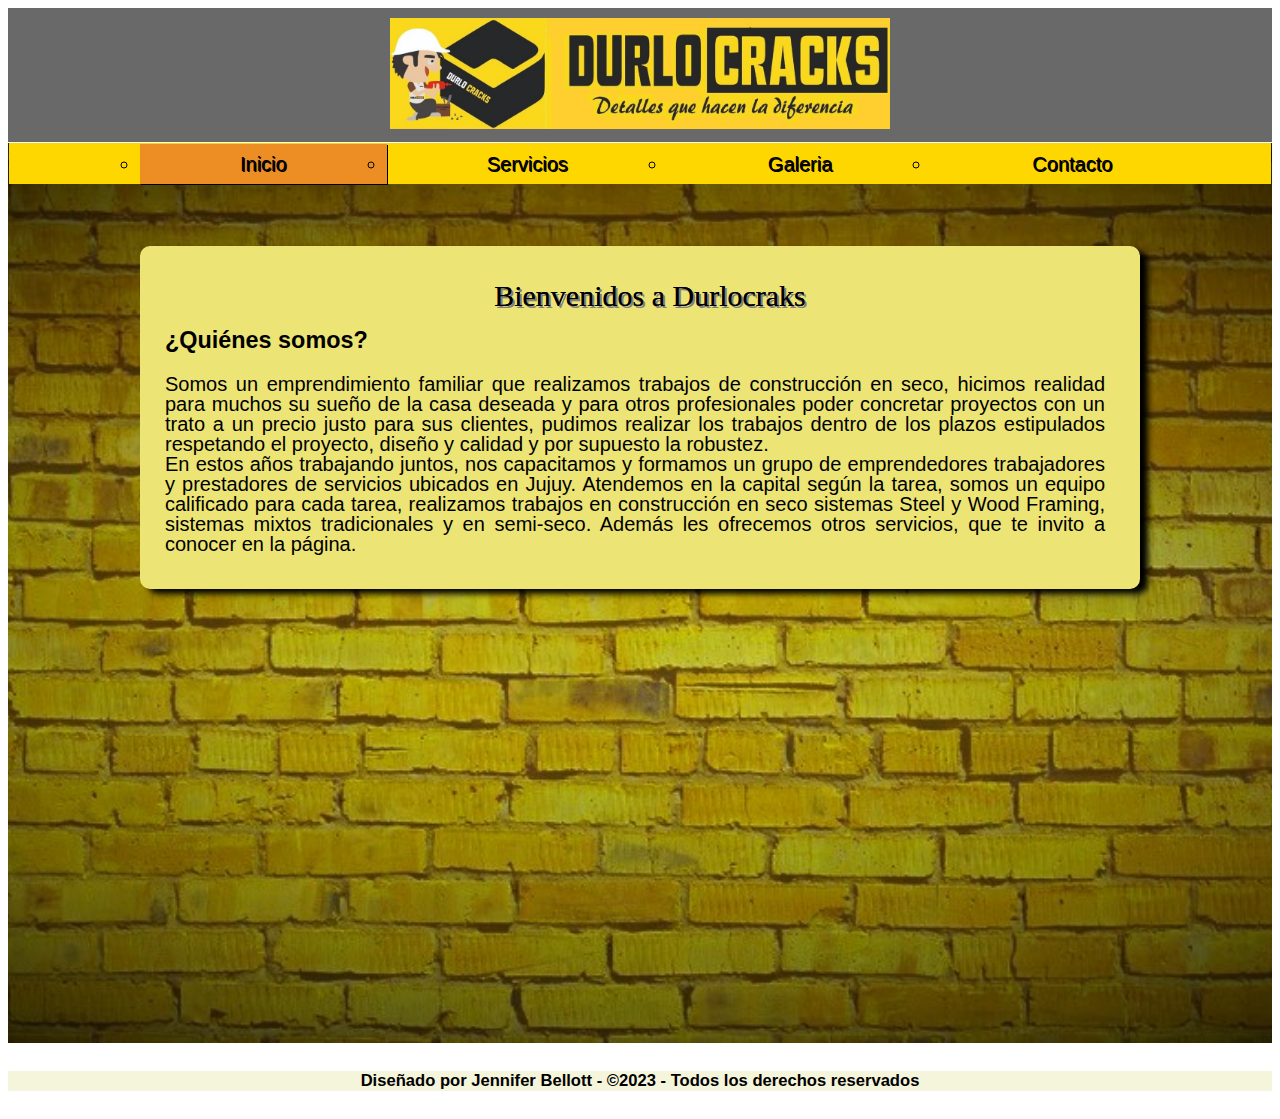
<file: index.html>
<!DOCTYPE html>
<html lang="es">
<head>
    <meta charset="UTF-8">
    <meta http-equiv="X-UA-Compatible" content="IE=edge">
    <meta name="viewport" content="width=device-width, initial-scale=1.0">
    <meta name="author" content="Jennifer Solange Bellott">
    <meta name="keywords" content="Construccionenseco,Bellott">
    <link rel="stylesheet" href="css/style.css">
    <title>Bienvenidos a Durlocraks</title>
    <link rel="preconnect" href="https://fonts.googleapis.com">
    <link rel="preconnect" href="https://fonts.gstatic.com" crossorigin>
    <link rel="preconnect" href="https://fonts.googleapis.com">
<link rel="preconnect" href="https://fonts.gstatic.com" crossorigin>
<link href="https://fonts.googleapis.com/css2?family=Dancing+Script&family=Titillium+Web&display=swap" rel="stylesheet">
    <link href="https://fonts.googleapis.com/css2?family=Titillium+Web&display=swap" rel="stylesheet">
</head>
<body>
    <header>
        <img src="img/logo.jpg" alt="logo" style="width: 500px;">
    
    </header>
    <div class="fondo">
    <nav> 
    <div class="holder" > 
        <ul>
            <li><a class="activo" href="/index.html">Inicio</a></li>
            <li><a href="pages/servicios.html">Servicios</a></li>
            <li><a href="pages/galeria.html">Galeria</a></li>
            <li><a href="pages/contacto.html">Contacto</a></li>
         </ul>
       </div>
    </nav>
    <br>
    <br>
    <br>
    
    <main  class="holder"> 
        
        <div class="columnas">
        <section class="bienvenidos">
        <h2>Bienvenidos a Durlocraks</h2>
        <h3><strong>¿Quiénes somos?</strong></h3> 
        <p>Somos un emprendimiento familiar que realizamos trabajos de construcción en seco, hicimos realidad para muchos su sueño de la casa deseada y para otros profesionales poder concretar proyectos con un trato a un precio justo para sus clientes, pudimos realizar los trabajos dentro de los plazos estipulados respetando el proyecto, diseño y calidad y por supuesto la robustez.
        <br>    
        En estos años trabajando juntos, nos capacitamos y formamos un grupo de emprendedores trabajadores y prestadores de servicios ubicados en Jujuy. Atendemos en la capital según la tarea, somos un equipo calificado para cada tarea, realizamos trabajos en construcción en seco sistemas Steel y Wood Framing, sistemas mixtos tradicionales y en semi-seco.
        Además les ofrecemos otros servicios, que te invito a conocer en la página.</p> 
        </section>
        </div>
      
    </main>
    </div>
    <footer>
     
       <h5> Diseñado por Jennifer Bellott - &copy;2023 - Todos los derechos reservados</h5>  
     </footer>
     <script src="scripts/app.js"></script> 
</body>
</html
</file>
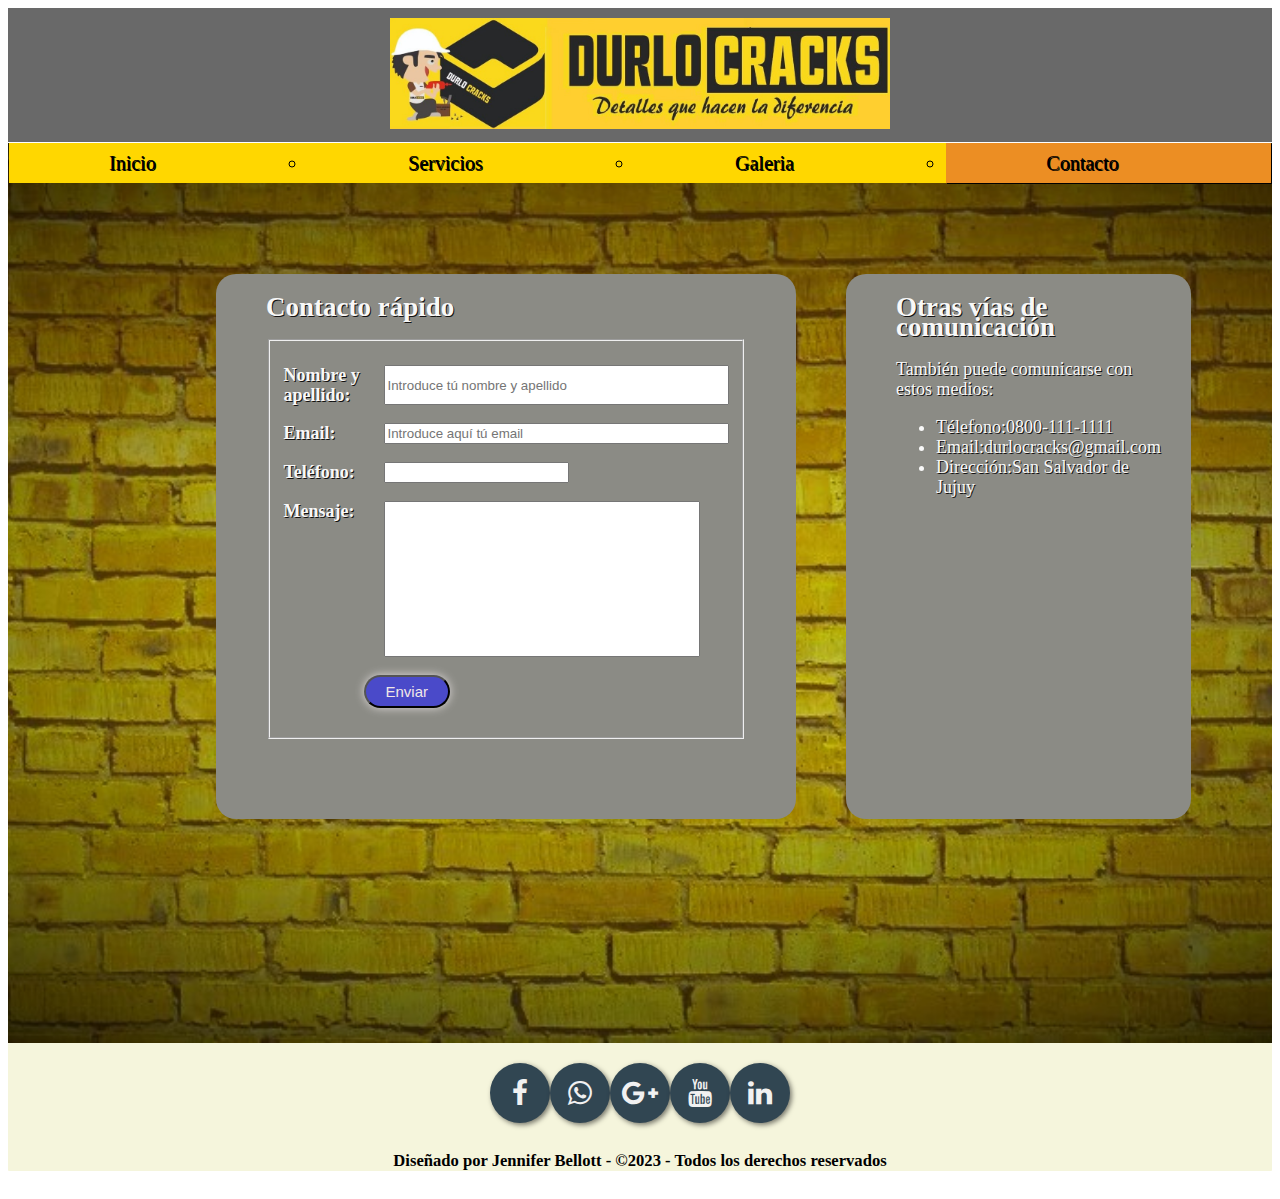
<file: pages/contacto.html>
<!DOCTYPE html>
<html lang="es">
<head>
    <meta charset="UTF-8">
    <meta http-equiv="X-UA-Compatible" content="IE=edge">
    <meta name="viewport" content="width=device-width, initial-scale=1.0">
    <meta name="author" content="Jennifer Solange Bellott">
    <meta name="keywords" content="Construccionenseco,Bellott">
    <link rel="stylesheet" href="../css/contacto.css">
    <link rel="stylesheet" href="https://stackpath.bootstrapcdn.com/font-awesome/4.7.0/css/font-awesome.min.css">
    <title>Contacto</title>
    <link rel="preconnect" href="https://fonts.googleapis.com">
<link rel="preconnect" href="https://fonts.gstatic.com" crossorigin>
<link href="https://fonts.googleapis.com/css2?family=Titillium+Web&display=swap" rel="stylesheet">
<link rel="preconnect" href="https://fonts.googleapis.com">
<link rel="preconnect" href="https://fonts.gstatic.com" crossorigin>
<link href="https://fonts.googleapis.com/css2?family=Dancing+Script&family=Titillium+Web&display=swap" rel="stylesheet">
</head>
<body>
    <header>
       <img src="../img/logo.jpg" alt="logo" style="width: 500px;">
       
    </header>
    <div class="fondo">
    <nav> 
       <div class="holder" > 
          <ul>
            <li><a href="../index.html">Inicio</a></li>
            <li><a href="../pages/servicios.html">Servicios</a></li>
            <li><a href="../pages/galeria.html">Galeria</a></li>
            <li><a class="activo" href="../pages/contacto.html">Contacto</a></li>
         </ul>
       </div>
    </nav>
    <br>
    <br>
    <main class="contacto">
        <div class="columna">     
    <h2> Contacto rápido</h2>
    <form action="envio.php" method="post" target="_blank" class="formulario">
        <fieldset>   
    <p>
        <label for="nombre"><strong>Nombre y apellido:</strong></label>
        <input type="text" id="nombre" size="40" name="nombre"
        placeholder="Introduce tú nombre y apellido" required>
    </p>
    <p>
        <label for="email"> <strong>Email:</strong></label>
        <input type="email" id="email" size="40" name="email"
        placeholder="Introduce aquí tú email" required>
    </p>
    <p>
        <label for="telefono"> <strong>Teléfono:</strong></label>
        <input type="number" id="telefono" size="40" name="telefono">
    </p>
    <p>
        <label for="mensaje"> <strong>Mensaje:</strong></label>
        <textarea name="area" id="area" cols="30" rows="10"></textarea>
    </p>
    <p>
        <input type="submit" value="Enviar">
    </p>
    </fieldset>
    </form>
    </div>
            <div class="datos">
                <h2>Otras vías de comunicación    </h2>
                <p> También puede comunicarse con estos medios:</p>
                <ul>
                    <li>Télefono:0800-111-1111 </li>
                    <li>Email:durlocracks@gmail.com </li>
                    <li>Dirección:San Salvador de Jujuy </li>
                </ul>
            </div>                  
    </main>
    </div> 
    
    <footer>
        <br>
        <section class="buttons">
            <a href="#" class="fa fa-facebook"></a>
            <a href="#" class="fa fa-whatsapp"></a>
            <a href="#" class="fa fa-google-plus"></a>
            <a href="#" class="fa fa-youtube"></a>
            <a href="#" class="fa fa-linkedin"></a>
          </section>
            <h5> Diseñado por Jennifer Bellott - &copy;2023 - Todos los derechos reservados</h5>  
    </footer>
    
</body>
</html>
</file>
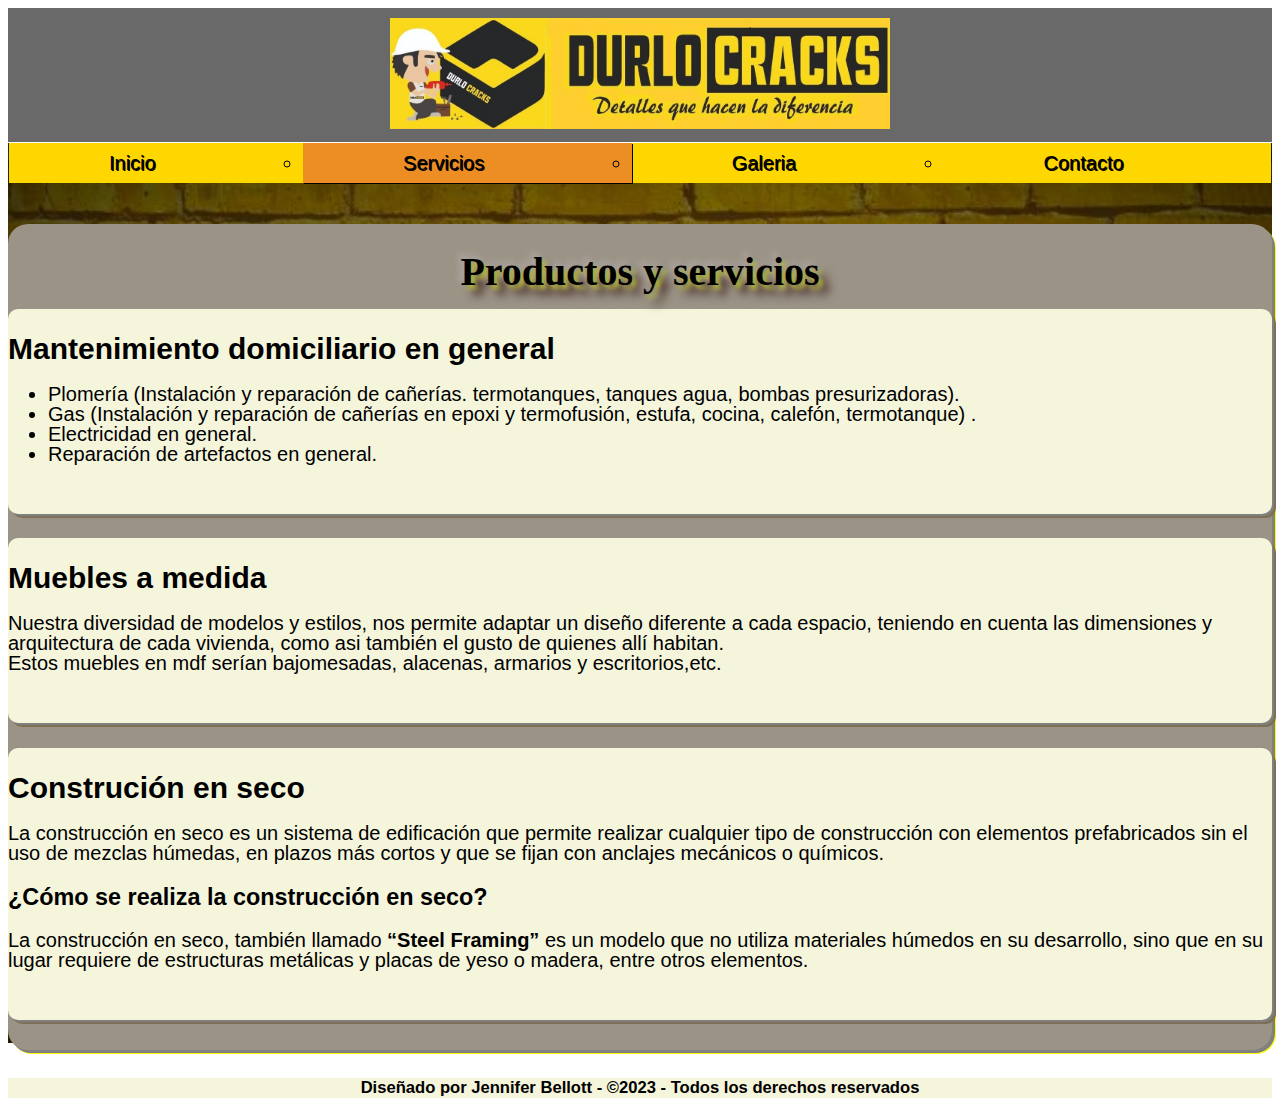
<file: pages/servicios.html>
<!DOCTYPE html>
<html lang="es">
<head>
    <meta charset="UTF-8">
    <meta http-equiv="X-UA-Compatible" content="IE=edge">
    <meta name="viewport" content="width=device-width, initial-scale=1.0">
    <meta name="author" content="Jennifer Solange Bellott">
    <meta name="keywords" content="Construccionenseco,Bellott">
    <link rel="stylesheet" href="../css/servicios.css">
    <link rel="preconnect" href="https://fonts.googleapis.com">
<link rel="preconnect" href="https://fonts.gstatic.com" crossorigin>
<link href="https://fonts.googleapis.com/css2?family=Dancing+Script&family=Titillium+Web&display=swap" rel="stylesheet">

</head>
<body>
    <header>
    <img src="../img/logo.jpg" alt="logo" style="width: 500px;">
       
    </header>
    <div class="fondo">
    <nav> 
    <div class="holder" > 
          <ul>
            <li><a href="../index.html">Inicio</a></li>
            <li><a class="activo" href="../pages/servicios.html">Servicios</a></li>
            <li><a href="../pages/galeria.html">Galeria</a></li>
            <li><a href="../pages/contacto.html">Contacto</a></li>
         </ul>
       </div>
    </nav>
    <br>
    <br>
    <div class="container">
        <h1>Productos y servicios</h1>
            <div class="row">
                <h2>Mantenimiento domiciliario en general</h2>
                <p>
                 <ul>
                     <li>
                         Plomería (Instalación y reparación de cañerías. termotanques, tanques agua, bombas presurizadoras).
                     </li>
                     <li>
                         Gas (Instalación y reparación de cañerías en epoxi y termofusión, estufa, cocina, calefón, termotanque)
             .        </li>
                     <li>
                         Electricidad en general.
                     </li>
                     <li>
                         Reparación de artefactos en general.
                     </li>
                 </ul>
                 </p>
                 <br>
                 </div>
        <div class="row">
        <h2> Muebles a medida</h2>
    <p>Nuestra diversidad de modelos y estilos, nos permite adaptar un diseño diferente a cada espacio, teniendo en cuenta las dimensiones y arquitectura de cada vivienda, como asi también el gusto de quienes allí habitan.
        <br>
        Estos muebles en mdf serían bajomesadas, alacenas, armarios y escritorios,etc.
        </p>
        <br>
    </div>
        <div class="row">
        <h2>Construción en seco</h2> 
       <p>
        La construcción en seco es un sistema de edificación que permite realizar cualquier tipo de construcción con elementos prefabricados sin el uso de mezclas húmedas, en plazos más cortos y que se fijan con anclajes mecánicos o químicos.
       </p> 
            <h3> ¿Cómo se realiza la construcción en seco?</h3>
            <p>La construcción en seco, también llamado <strong>“Steel Framing”</strong>  es un modelo que no utiliza materiales húmedos en su desarrollo, sino que en su lugar requiere de estructuras metálicas y placas de yeso o madera, entre otros elementos.
           </p>
           <br>
        </div>
    </div>
    <footer>
        <h5> Diseñado por Jennifer Bellott - &copy;2023 - Todos los derechos reservados</h5>  
      </footer>
</body>
</html>
</file>
<file: css/style.css>
body {
    font-family:'Gill Sans', 'Gill Sans MT', Calibri, 'Trebuchet MS', sans-serif;
    font-size: 20px;
    line-height: 20px;
   
 }
 header{
   background-color: dimgray;
   font-family:'Gill Sans', 'Gill Sans MT', Calibri, 'Trebuchet MS', sans-serif;
   text-shadow: 2px 2px white, 2px 2px yellow;
   text-align: center;
 }
 
 h4{
   font-family:cursive;
   text-align: center;
   padding: 0;
   width: auto;
 }
 div.fondo {
   background-image:url(../img/fondoprinc.jpg) ;
   width: 100%;
   height: 100vh;
   background-size: cover;
   background-position: center ;
   box-shadow: 0 0 grey;
}
header{ color: black;
    padding: 10px;
    margin-left: auto;}

header h1{
    color: black;
    font-size: 30px;
    font-style:inherit;
    display: inline-table;
    position: relative;
    bottom: 10px;
    margin-left: 0px;
    background-color: rgb(255, 239, 13)
 }
 .holder{
max-width: 100px;
margin: 0 auto;
 }
 nav { background-color:gold;
margin: 1px;
text-shadow: 1px 1px black;
 }
 nav ul {
    list-style-type:circle;
    margin: 0;
    padding: 0;
    display:flex;

 } 
 nav ul li{
    flex-grow: 1;
 }
 nav ul li a {
    color: black;
    text-decoration: none;
    padding: 10px 100px;
    display: block;
    text-align:justify;

 }
 nav ul li a:hover {
    background-color:beige ;
    box-shadow: 1px 1px black, 0 0 grey;
 }
 nav ul li a.activo{
    background-color:rgb(236, 142, 35);
    box-shadow: 1px 1px black, 0 0 gray;
 }
 .holder{
    max-width: 1000px;
    margin: 0 auto;
    padding: 0.5px;
   
 }
h2{
    color:black ;
    font-weight: 400;
    font-family:Georgia, 'Times New Roman', Times, serif;
    text-shadow: 2px 2px grey, 0 0 black;
    margin-left: 20px;
    text-align: center;
}
header h4{
    font-family: 'Dancing Script', cursive;
 }
    
.bienvenidos{
    
   
    background-color: rgb(236, 228, 116);
    text-align: justify;
    padding: 15px;
    border-color: 10px 10px darkgrey;
    box-shadow: 8px 5px 6px rgb(0, 0, 0);
    border-radius: 10px;
    
}

.bienvenidos p{
    font-size: 20px;
    margin-left: 10px;
    margin-right: 20px;   
}

h3{
  margin-left: 10px; 
}
.right {
   float: right; }
footer{
    background-color: beige;
    border-radius: 1px;
    border-color: grey; 
    text-align: center;
}
</file>
<file: css/contacto.css>
body {
    font-family:Cambria, Cochin, Georgia, Times, 'Times New Roman', serif;
    font-size: 20px;
    line-height: 20px;
   
 }
 header{
   background-color: dimgray;
   font-family:'Gill Sans', 'Gill Sans MT', Calibri, 'Trebuchet MS', sans-serif;
   text-shadow: 2px 2px white, 2px 2px yellow;
   text-align: center;
 }
 
 
 nav { background-color:gold;
    margin: 1px;
    text-shadow: 1px 1px black;
     }
     nav ul {
        list-style-type:circle;
        margin: 0;
        padding: 0;
        display:flex;
    
     } 
     nav ul li{
        flex-grow: 1;
     }
     nav ul li a {
        color: black;
        text-decoration: none;
        padding: 10px 100px;
        display: block;
        text-align:justify;
    
     }
     nav ul li a:hover {
        background-color:beige ;
        box-shadow: 1px 1px black, 0 0 grey;
     }
     nav ul li a.activo{
        background-color:rgb(236, 142, 35);
        box-shadow: 1px 1px black, 0 0 gray;
     }
h4{
   font-family:cursive;
   text-align: center;
   padding: 0;
   width: auto;
 }
div.fondo {
   background-image:url(../img/fondoprinc.jpg) ;
   width: 100%;
   height: 100vh;
   background-size: cover;
   background-position: center ;
   box-shadow: 0 0 grey;}

main{
    padding-right: 300px;
    padding-left: 100px;
    padding-top: 50px;
    padding-bottom: 50px;
    
}

 header{ color: black;
    padding: 10px;
    margin-left: auto;
 }
 header h1{
    color: black;
    font-size: 30px;
    font-style:inherit;
    display: inline-table;
    position: relative;
    bottom: 10px;
    margin-left: 0px;
    background-color: rgb(255, 239, 13)
}
h1{
    text-align:left;
    font-family: 'Times New Roman', Times, serif;
    font-size: 30px;
    text-shadow: 1px 1px black, 0 0 white;
    background-color: rgb(226, 197, 30);
}
header h4{
    font-family: 'Dancing Script', cursive;
 }
.contacto{
    display: flex;
    gap: 50px;
    font-family:Cambria, Cochin, Georgia, Times, 'Times New Roman', serif;
    color: #f8f8f8;
    text-shadow: 1px 1px rgb(19, 18, 18) ;
    font-size: 18px;
    margin-left: 100px;
}

.datos{
  
   padding-bottom: 10px;
   padding-left: 50px;
   padding-right: 30px;
   background-color:rgb(139, 139, 133); 
   border-radius: 20px;

}

.datos ul{
    font-size: 18px;
    text-align:left;
    box-shadow: none;
    

}
.formulario p{
    display: flex;
     
}
div.columna{
    margin-left: 8px;
    padding-right: 50px;
    padding-left: 50px;
    padding-bottom: 80px ;
    background-color:rgb(139, 139, 133); 
    border-radius: 20px;
}
.formulario p label{
    min-width: 100px ;
}
.formulario p label{
    display: flex;
    align-items: start;
    
}
<!--align start se usa para las letras aca empieza que seria mensaje donde empieza en el cuadro

.formulario p:nth-child(4){
align-items:start;
}
.formulario textarea{
    resize: none;
    height: 150px;
    width: 310px;
}
.formulario input[type="submit"]{
    background:rgb(74, 74, 201);
    box-shadow: 0 0 10px rgb(223, 218, 217);
    color: rgb(240, 231, 231);
    text-shadow: 1px 1px white 2px 2px black;
    font-size: 15px;
    padding: 6px 20px;
    width: auto;
    position: relative;
    left: 5rem;
    cursor: pointer;
    border-radius: 30px;
}
<!--cursor es como sale la manito mouse


.formulario input[type="submit"]:hover{
    background-color: rgb(113, 61, 209);
}

.buttons {
    min-width: 700px;
    display: flex;
    justify-content:center;
}
  
.buttons a {
    text-decoration: none;
    font-size: 28px;
    width: 60px;
    height: 60px;
    line-height: 60px;
    text-align: center;
    background: #314652;
    color: #f1f1f1;
    border-radius: 50%;
    box-shadow: 2px 2px 5px rgba(0, 0, 0, .5);
    transition: all .4s ease-in-out;
  }
  
  .buttons a:hover {
    transform: scale(1.2);
  }
 
footer{
    background-color: beige;
    border-radius: 1px;
    border-color: grey;
    text-align: center;
}
</file>
<file: css/servicios.css>
body {
    font-family:'Gill Sans', 'Gill Sans MT', Calibri, 'Trebuchet MS', sans-serif;
    font-size: 20px;
    line-height: 20px;
   
 }
 header{
   background-color: dimgray;
   font-family:'Gill Sans', 'Gill Sans MT', Calibri, 'Trebuchet MS', sans-serif;
   text-shadow: 2px 2px white, 2px 2px yellow;
   text-align: center;
 }
 header h4{
    font-family: 'Dancing Script', cursive;
 }
 h4{
   font-family:cursive;
   text-align: center;
   padding: 0;
   width: auto;
 }
 div.fondo {
   background-image:url(../img/fondoprinc.jpg) ;
   width: 100%;
   height: 100vh;
   background-size: cover;
   background-position: center ;
   box-shadow: 0 0 grey;

 }
 header{ color: black;
    padding: 10px;
    margin-left: auto;
 }
 header h1{
    color: black;
    font-size: 30px;
    font-style:inherit;
    display: inline-table;
    position: relative;
    bottom: 10px;
    margin-left: 0px;
    background-color: rgb(255, 239, 13)
 }
 nav { background-color:gold;
    margin: 1px;
    text-shadow: 1px 1px black;
     }
     nav ul {
        list-style-type:circle;
        margin: 0;
        padding: 0;
        display:flex;
    
     } 
     nav ul li{
        flex-grow: 1;
}
nav ul li a {
        color: black;
        text-decoration: none;
        padding: 10px 100px;
        display: block;
        text-align:justify;
    }
nav ul li a:hover {
 background-color:beige ;
 box-shadow: 1px 1px black, 0 0 grey;}

     nav ul li a.activo{
        background-color:rgb(236, 142, 35);
        box-shadow: 1px 1px black, 0 0 gray;
     }
 div.container{
        background-color: rgb(155, 148, 134);
        box-shadow: 3px 3px grey,4px 4px yellow;
        padding-bottom: 30px;
        padding-top: 10px;
        border-radius: 20px;
 }
 h1{
      text-align: center;
      font-family: Cambria, Cochin, Georgia, Times, 'Times New Roman', serif;
      text-shadow: 4px 4px 4px rgb(177, 179, 61),-4px -4px 6px #afa9a9,10px 10px 10px rgb(58, 27, 27);
      padding-top: 1px;
}
h2{
      padding-top: 30px;
   } 
div.row{
        background-color: beige;
        box-shadow: 2px 2px grey, 4px 4px rgb(126, 112, 87);
        border-radius: 10px;
        padding-bottom: 10px;
    }
    footer{
    background-color: beige;
    border-radius: 1px;
    border-color: grey;
    text-align: center;
    }
</file>
